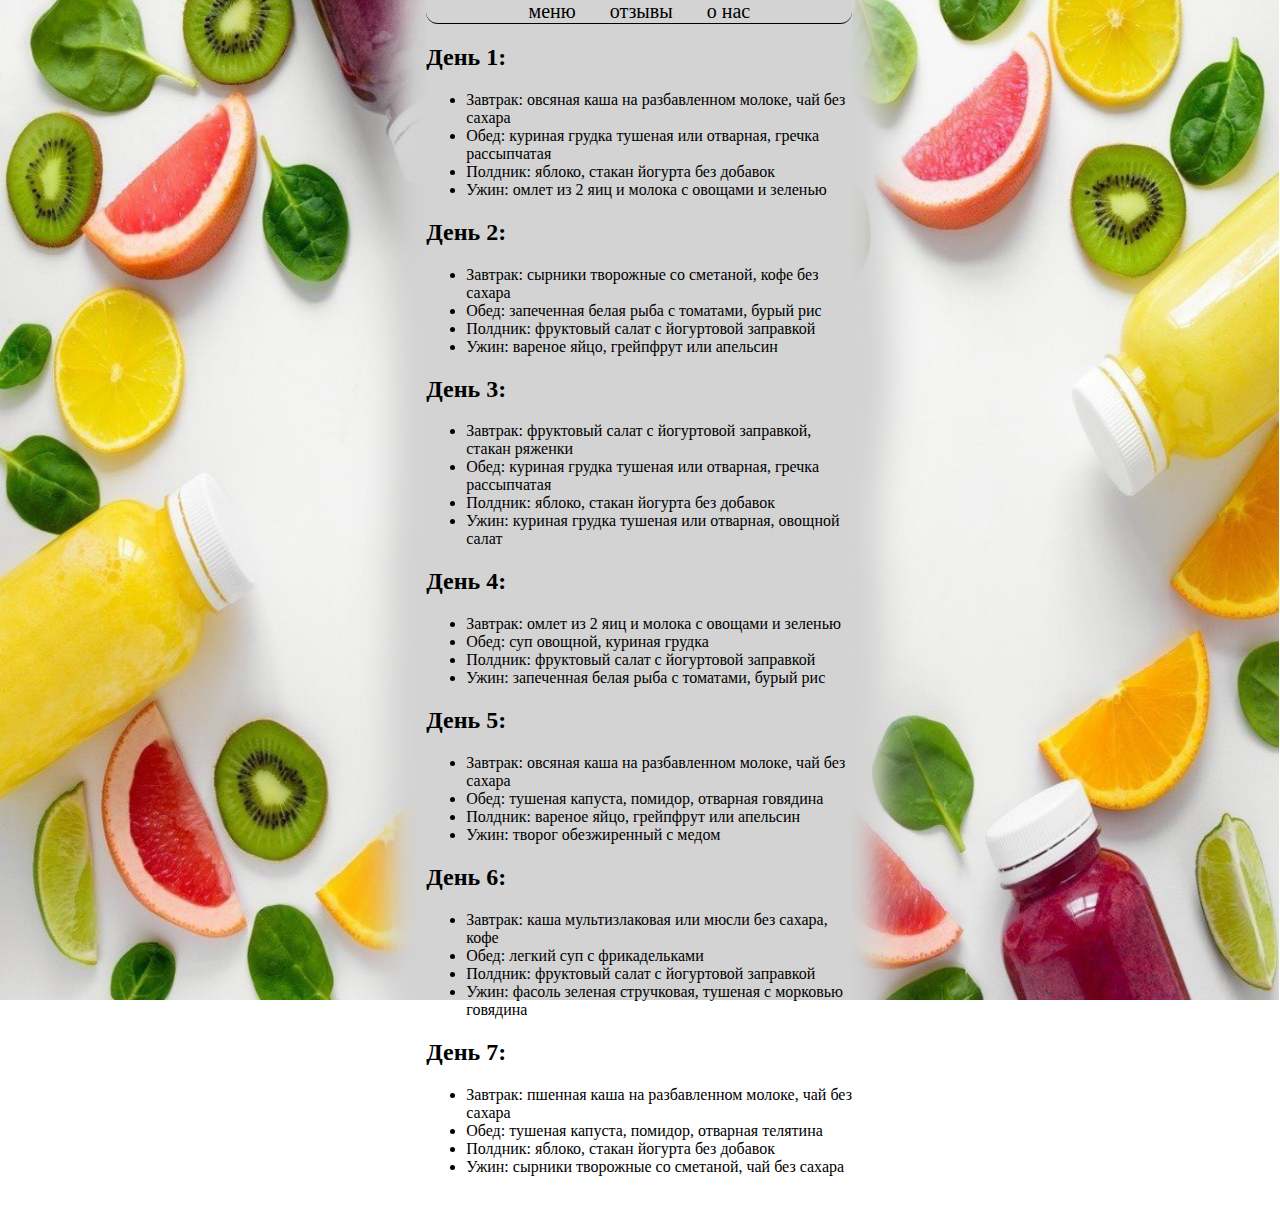
<file: 27 урок/index.html>
<!DOCTYPE html>
<html>
<head>
	<meta charset="utf-8">
	<meta name="viewport" content="width=device-width, initial-scale=1">
	<title>Пимер меню</title>
	<link rel="stylesheet" type="text/css" href="style.css">
</head>
<body>
<div class="content_left">
</div>
<div class="content_center">
	<div class="hedear">
    <a href="index.html ">меню</a>
    <a href="index (2).html ">отзывы</a>
    <a href="index (3).html ">о нас</a>
	</div>
<div>
	<h2>День 1:</h2>
<ul>
	<li>Завтрак: овсяная каша на разбавленном молоке, чай без сахара</li>
	<li>Обед: куриная грудка тушеная или отварная, гречка рассыпчатая</li>
	<li>Полдник: яблоко, стакан йогурта без добавок</li>
	<li>Ужин: омлет из 2 яиц и молока с овощами и зеленью</li>
</ul>
<h2>День 2:</h2>
<ul>
	<li>Завтрак: сырники творожные со сметаной, кофе без сахара</li>
	<li>Обед: запеченная белая рыба с томатами, бурый рис</li>
	<li>Полдник: фруктовый салат с йогуртовой заправкой</li>
	<li>Ужин: вареное яйцо, грейпфрут или апельсин</li>
</ul>
<h2>День 3:</h2>
<ul>
	<li>Завтрак: фруктовый салат с йогуртовой заправкой, стакан ряженки</li>
	<li>Обед: куриная грудка тушеная или отварная, гречка рассыпчатая</li>
	<li>Полдник: яблоко, стакан йогурта без добавок</li>
	<li>Ужин: куриная грудка тушеная или отварная, овощной салат</li>
	</ul>
	<h2>День 4:</h2>
		<ul>
			<li>Завтрак: омлет из 2 яиц и молока с овощами и зеленью</li>
			<li>Обед: суп овощной, куриная грудка</li>
			<li>Полдник: фруктовый салат с йогуртовой заправкой</li>
			<li>Ужин: запеченная белая рыба с томатами, бурый рис</li>
		</ul>
		<h2>День 5:</h2>
		<ul>
			<li>Завтрак: овсяная каша на разбавленном молоке, чай без сахара</li>
			<li>Обед: тушеная капуста, помидор, отварная говядина</li>
			<li>Полдник: вареное яйцо, грейпфрут или апельсин</li>
			<li>Ужин: творог обезжиренный с медом</li>
		</ul>
		<h2>День 6:</h2>
		<ul>
			<li>Завтрак: каша мультизлаковая или мюсли без сахара, кофе</li>
			<li>Обед: легкий суп с фрикадельками</li>
			<li>Полдник: фруктовый салат с йогуртовой заправкой</li>
			<li>Ужин: фасоль зеленая стручковая, тушеная с морковью говядина</li>
		</ul>
		<h2>День 7:</h2>
		<ul>
			<li>Завтрак: пшенная каша на разбавленном молоке, чай без сахара</li>
			<li>Обед: тушеная капуста, помидор, отварная телятина</li>
			<li>Полдник: яблоко, стакан йогурта без добавок</li>
			<li>Ужин: сырники творожные со сметаной, чай без сахара</li>
		</ul>
		<br>
		</div>
		</div>
<div class="content_right">
</div>

</body>
</html>
</file>
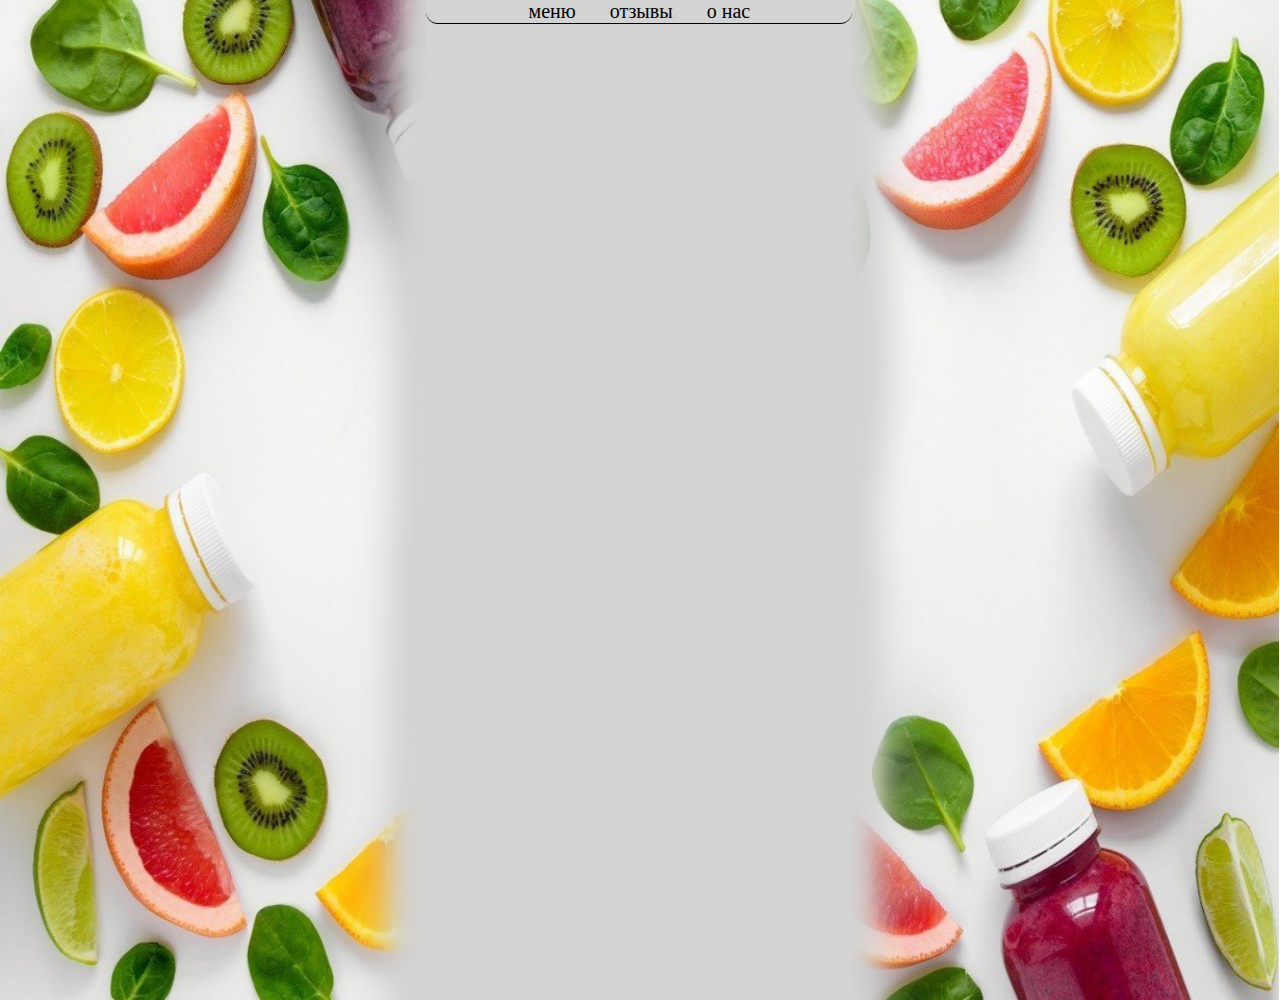
<file: 27 урок/index (2).html>
<!DOCTYPE html>
<html>
<head>
	<meta charset="utf-8">
	<meta name="viewport" content="width=device-width, initial-scale=1">
	<title>Отзовы</title>
	<link rel="stylesheet" type="text/css" href="style.css">
</head>
<body>
<div class="content_left">
</div>
<div class="content_center">
	<div class="hedear">
    <a href="index.html ">меню</a>
    <a href="index (2).html ">отзывы</a>
    <a href="index (3).html ">о нас</a>
	</div>
<div>
<iframe src="https://docs.google.com/forms/d/e/1FAIpQLScyypqYMGkDtNEXObBm2L-iE5Ybwyvjp_DYVTZEnJCSXa2fTg/viewform?embedded=true" width="640" height="416" frameborder="0" marginheight="0" marginwidth="0">Загрузка…</iframe>	
		</div>
		</div>
<div class="content_right">
</div>
    
</html>    
</body>
</file>
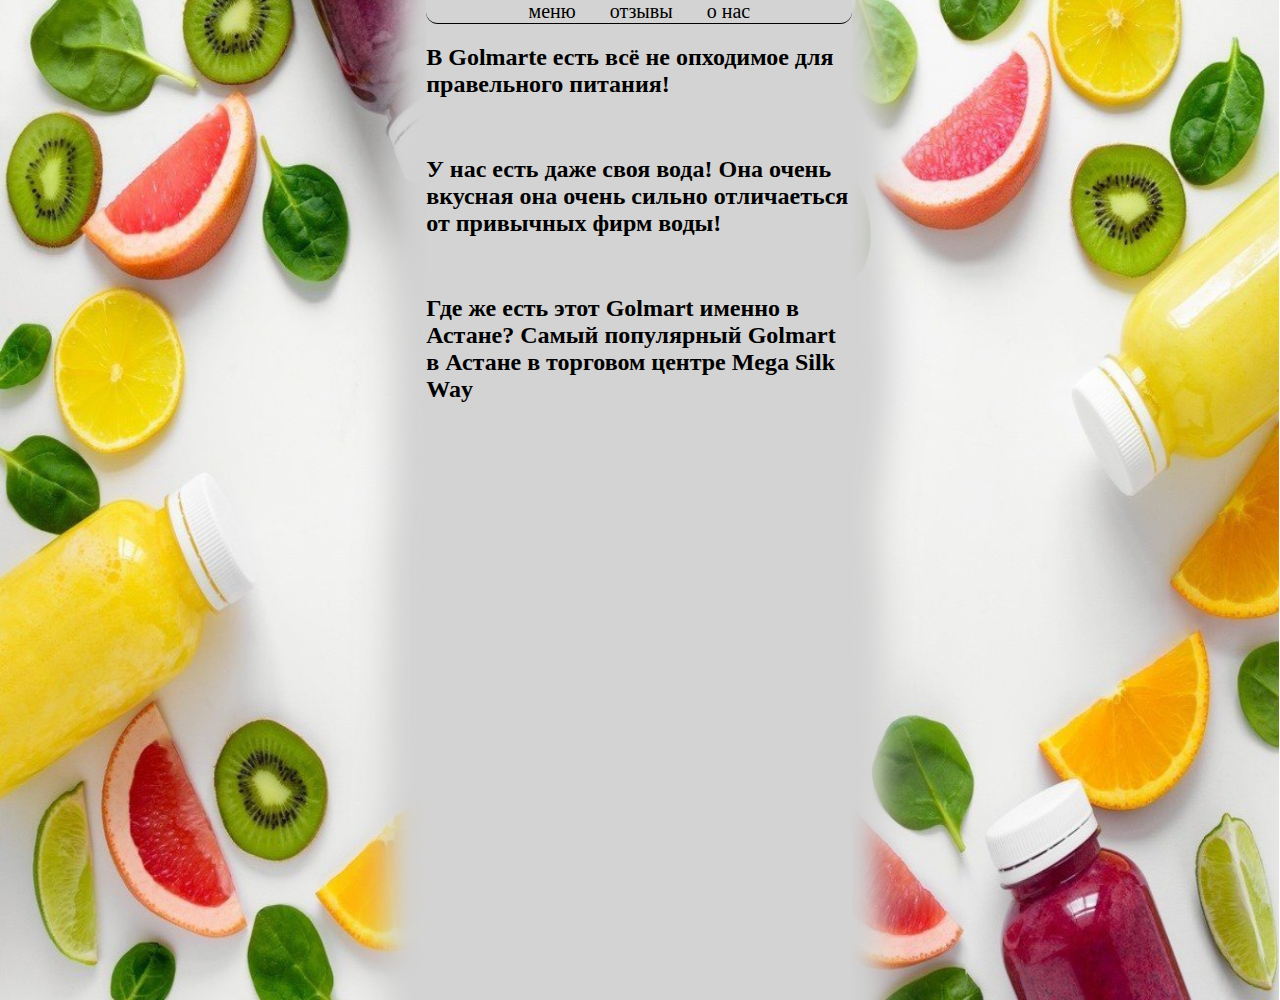
<file: 27 урок/index (3).html>
<!DOCTYPE html>
<html>
<head>
	<meta charset="utf-8">
	<meta name="viewport" content="width=device-width, initial-scale=1">
	<title>О нашей фирме</title>
	<link rel="stylesheet" type="text/css" href="style.css">
</head>
<body>
<div class="content_left">
</div>
<div class="content_center">
	<div class="hedear">
    <a href="index.html ">меню</a>
    <a href="index (2).html ">отзывы</a>
    <a href="index (3).html ">о нас</a>
	</div>
<div>
	<h2>В Golmarte есть всё не опходимое для правельного питания!</h2>
    <br>
    <h2>У нас есть даже своя вода! Она очень вкусная она очень сильно отличаеться от привычных фирм воды!</h2>
    <br>
    <h2>Где же есть этот Golmart именно в Астане? Самый популярный Golmart в Астане в торговом центре Mega Silk Way</h2>
<br>
<iframe src="https://www.google.com/maps/embed?pb=!1m18!1m12!1m3!1d2047.3365726393467!2d71.40631005592859!3d51.08909270984622!2m3!1f0!2f0!3f0!3m2!1i1024!2i768!4f13.1!3m3!1m2!1s0x424585af46faabe1%3A0x4bf7a1badd3a8837!2z0KLQoNCmIE1FR0EgU2lsayBXYXk!5e0!3m2!1sru!2skz!4v1684580479640!5m2!1sru!2skz" width="600" height="450" style="border:0;" allowfullscreen="" loading="lazy" referrerpolicy="no-referrer-when-downgrade"></iframe>
</div>
	</div>
<div class="content_right">
</div>
    
</html>    
</body>
</file>
<file: 27 урок/style.css>
body{
	margin: 0px;
	padding: 0px;
}
.content_left{
	float: left;
	height: 1000px;
	width: 33.3%;
	background-color: lightgray;
	background-image: url("img/left.png");
	background-size: 100% 1000px;
}
.content_center{
	float: left;
	height: 1000px;
	width: 33.3%;
	background-color: lightgray;
}
.content_right{
	float: left;
	height:1000px;
	width:33.3%;
	background-color:lightgray;
	background-image: url("img/right.png");                 
	background-size: 100% 1000px;
}
.hedear{
	width: 100%;
	border-bottom: 1px solid black;
	border-radius: 15px;
	text-align: center;
}
a{
	color: black;
	text-decoration: none;
	font-size: 20px;
	margin-right: 15px;
	margin-left: 15px;
	transition: 0.8s;
}
a:hover{
	color: DarkOrchid;
}
</file>
